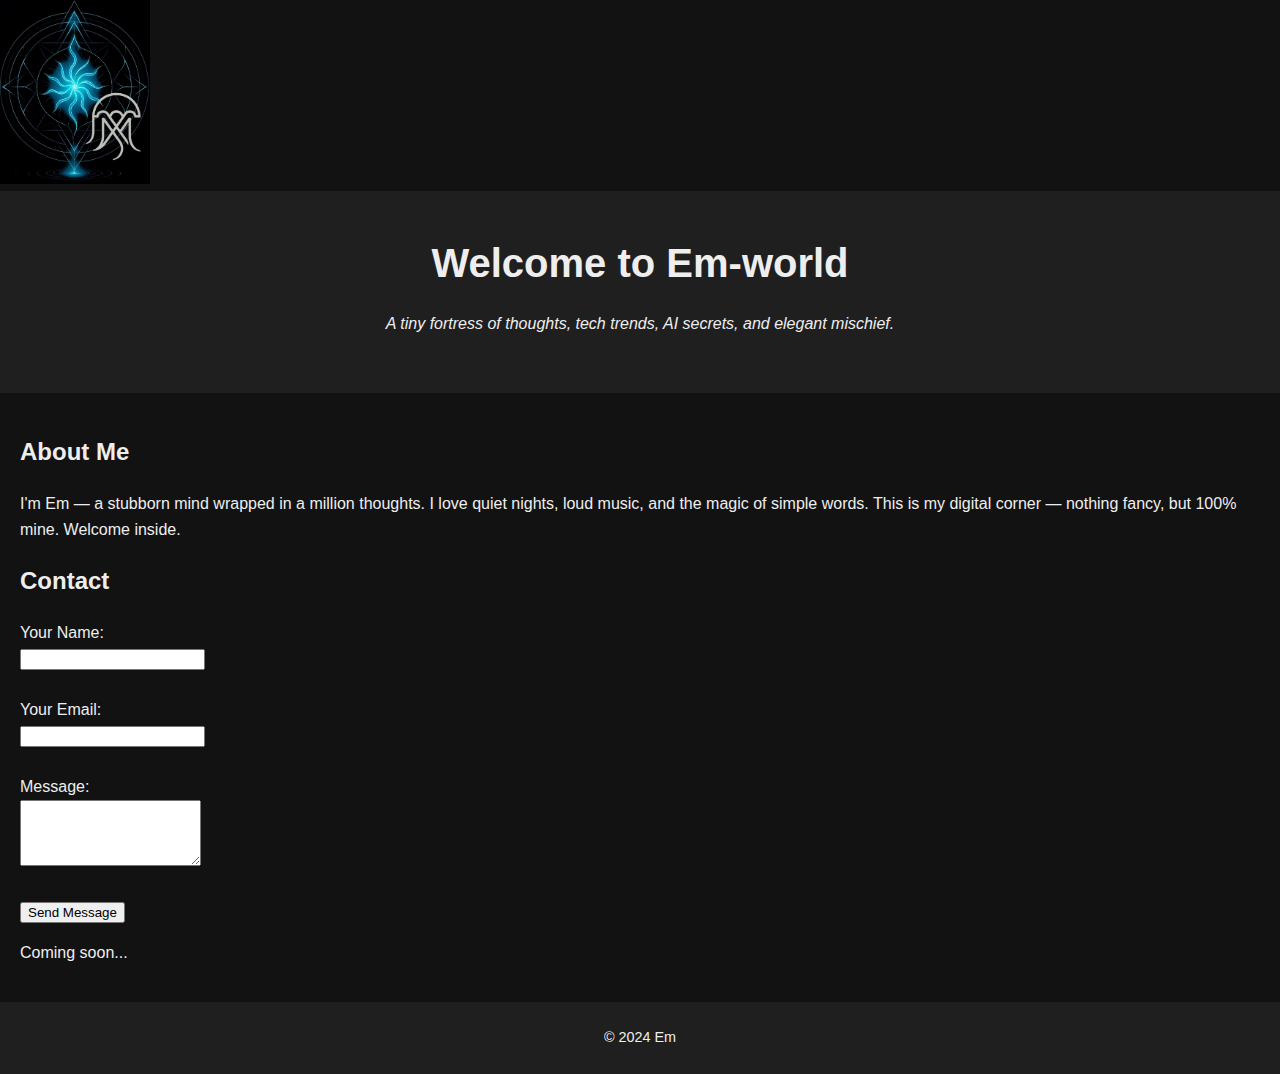
<file: index.html>
<!DOCTYPE html>
<html lang="en">
<head>
  <img src="assets/logo.png" alt="Em-world logo" style="width: 150px;">
  <meta charset="UTF-8" />
  <meta name="viewport" content="width=device-width, initial-scale=1.0"/>
  <title>Em-world</title>
  <link rel="stylesheet" href="css/style.css">
</head>
<body>
  <header>
    <h1>Welcome to Em-world</h1>
    <p>A tiny fortress of thoughts, tech trends, AI secrets, and elegant mischief.</p>
  </header>
  <main>
    <section>
  
      <section>
<div class="two-column-layout">
  <div class="left-column">
    <section>
      <h2>About Me</h2>
      <p>I'm Em — a stubborn mind wrapped in a million thoughts. I love quiet nights, loud music, and the magic of simple words. This is my digital corner — nothing fancy, but 100% mine. Welcome inside.</p>
    </section>
  </div>

  <div class="right-column">
    <section class="contact-box">
      <h2>Contact</h2>
      <form action="https://formspree.io/f/YOUR_FORM_ID" method="POST">
        <label for="name">Your Name:</label><br>
        <input type="text" id="name" name="name" required><br><br>

        <label for="email">Your Email:</label><br>
        <input type="email" id="email" name="email" required><br><br>

        <label for="message">Message:</label><br>
        <textarea id="message" name="message" rows="4" required></textarea><br><br>

        <button type="submit">Send Message</button>
      </form>
    </section>
  </div>
</div>

      <p>Coming soon...</p>
    </section>
  </main>
  <footer>
    <p>&copy; 2024 Em</p>
  </footer>
</body>
</html>
</file>
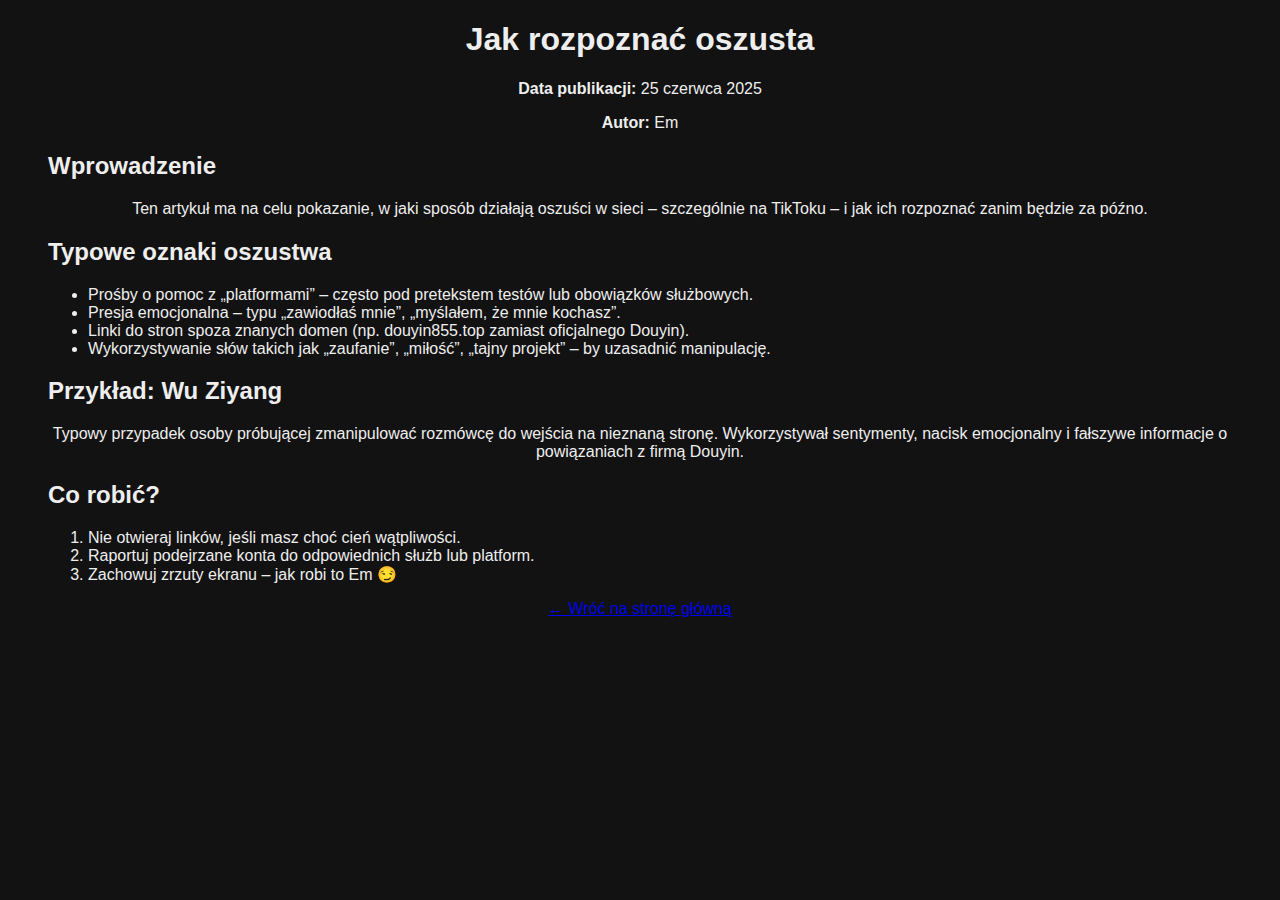
<file: jak-rozpoznac-oszusta.html>
<!DOCTYPE html>
<link rel="stylesheet" href="../style.css">

<html lang="pl">
<head>
  <meta charset="UTF-8">
  <title>Jak rozpoznać oszusta</title>
  <link rel="stylesheet" href="../style.css"> <!-- jeśli masz wspólny styl -->
</head>
<body>
  <div class="content">
    <h1>Jak rozpoznać oszusta</h1>
    <p><strong>Data publikacji:</strong> 25 czerwca 2025</p>
    <p><strong>Autor:</strong> Em</p>

    <h2>Wprowadzenie</h2>
    <p>Ten artykuł ma na celu pokazanie, w jaki sposób działają oszuści w sieci – szczególnie na TikToku – i jak ich rozpoznać zanim będzie za późno.</p>

    <h2>Typowe oznaki oszustwa</h2>
    <ul>
      <li>Prośby o pomoc z „platformami” – często pod pretekstem testów lub obowiązków służbowych.</li>
      <li>Presja emocjonalna – typu „zawiodłaś mnie”, „myślałem, że mnie kochasz”.</li>
      <li>Linki do stron spoza znanych domen (np. douyin855.top zamiast oficjalnego Douyin).</li>
      <li>Wykorzystywanie słów takich jak „zaufanie”, „miłość”, „tajny projekt” – by uzasadnić manipulację.</li>
    </ul>

    <h2>Przykład: Wu Ziyang</h2>
    <p>Typowy przypadek osoby próbującej zmanipulować rozmówcę do wejścia na nieznaną stronę. Wykorzystywał sentymenty, nacisk emocjonalny i fałszywe informacje o powiązaniach z firmą Douyin.</p>

    <h2>Co robić?</h2>
    <ol>
      <li>Nie otwieraj linków, jeśli masz choć cień wątpliwości.</li>
      <li>Raportuj podejrzane konta do odpowiednich służb lub platform.</li>
      <li>Zachowuj zrzuty ekranu – jak robi to Em 😏</li>
    </ol>

    <p><a href="../index.html">← Wróć na stronę główną</a></p>
  </div>
</body>
</html>
</file>
<file: css/style.css>
body {
  background-color: #121212;
  color: #eee;
  font-family: Arial, sans-serif;
  margin: 0;
  padding: 0;
  line-height: 1.6;
}

header {
  background: #1f1f1f;
  padding: 40px 20px;
  text-align: center;
}

header h1 {
  margin: 0;
  font-size: 2.5em;
}

header p {
  font-style: italic;
}

main {
  padding: 20px;
}

footer {
  background: #1f1f1f;
  text-align: center;
  padding: 10px;
  font-size: 0.9em;
}
</file>
<file: style.css>
* {
  box-sizing: border-box;
}
body {
  padding: 0 40px; /* lewy i prawy margines */

  background: #121212;
  color: #eee;
  font-family: Arial, sans-serif;
  padding: 20px;
}
.about {
  flex-basis: 50%;
}

.contact-box {
  flex-basis: 35%;
}


h1 {
  text-align: center;
}

p {
  text-align: center;
}
.about {
  margin-right: 20px;
}

.contact-box {
  margin-left: 20px;
}


.two-column-layout {
  display: flex;
  flex-wrap: wrap;
  justify-content: space-between;
  gap: 40px;
  margin-top: 40px;
}

.left-column {
  flex: 1 1 50%;
  min-width: 250px;
}

.right-column {
  flex: 0 0 350px;  /* SZTYWNA szerokość: 350px */
  box-sizing: border-box;
}

}

.contact-box {
  text-align: center;
 background: #1f1f1f;
  padding: 20px;
  border: 1px solid #00ffff;
  border-radius: 8px;
  width: 100%; /* zostaw! */
  max-width: 350px; /* NOWOŚĆ: ogranicza szerokość pudełka */
  margin: 10px;   /* NOWOŚĆ: centrowanie w kolumnie */
  box-sizing: border-box;
}


.contact-box input,
.contact-box textarea {
   text-align: center;
  display: block; /* <= KLUCZ! */
  width: 100%;
  box-sizing: border-box;
  padding: 10px;
  margin-bottom: 10px;
  background: #121212;
  border: 1px solid #444;
  color: #eee;
}

}

.contact-box button {
   text-align: center;
  padding: 10px 20px;
  background: #00ffff;
  border: none;
  color: #121212;
  cursor: pointer;
}

.contact-box button:hover {
  background: #00cccc;
}
.right-column {
  flex: 1 1 35%;
  min-width: 250px;
  padding: 10px; /* NOWOŚĆ! Dodaje przestrzeń w kolumnie */
}

}

.contact-box {
   text-align: center;
  background: #1f1f1f;
  padding: 30px;  /* Wewnętrzny odstęp w samej skrzynce */
  margin-right: 0px;  /* Delikatnie odsunięte od krawędzi */
  border: 1px solid #00ffff;
  border-radius: 8px;
}
.right-column {
   text-align: center;
  flex: 1 1 35%;
  min-width: 250px;
  padding: 20px;       /* Odstęp WEWNĘTRZNY w kolumnie */
  box-sizing: border-box; /* Niech padding NIE rozwala szerokości */
}

.contact-box {
   text-align: center;
  background: #1f1f1f;
  padding: 20px;
  border: 1px solid #00ffff;
  border-radius: 8px;
  width: 80%;          /* Zmiana! Skrzynka zajmuje 100% szerokości kolumny */
  box-sizing: border-box; /* Też obowiązkowo */
}

.right-column {
   text-align: center;
  flex: 1 1 35%;
  min-width: 300px;
  padding: 10px;
  /* USUŃ justify-content: center */
}
.contact-box {
   text-align: center;
  background: #1f1f1f;
  padding: 20px;
  border: 1px solid #00ffff;
  border-radius: 8px;
  box-shadow: 0 0 15px rgba(0, 255, 255, 0.2); /* delikatny neonowy cień */
}
.contact-box {
   text-align: center;
  max-width: 300px; /* lub ile chcesz */
  width: 100%;      /* niech rośnie do limitu */
  margin: 0 auto;   /* centrowanie wewnątrz kolumny */
}
.right-column {
   text-align: center;
  flex: 1 1 35%;
  min-width: 300px;
  padding: 10px;
  /* USUŃ justify-content: center */
}

.contact-box {
  background: #1f1f1f;
  padding: 0px;
  border: 1px solid #00ffff;
  border-radius: 8px;
  max-width: 300px;
  width: 80%; /* ważne! */
  margin: 10 ; /* wyśrodkowanie */
  box-shadow: 0 0 15px rgba(0, 255, 255, 0.2);
}
header img {
  display: block;
  width: 100%;
  height: auto;
  margin-bottom: 30px;
}
header img {
  display: block;
  width: 100%;
}

main {
  padding: 0 20px; /* taki sam jak .container */
}
@media (max-width: 768px) {
  .content {
    display: block;  /* przełącza z flex na blok */
  }

  .about,
  .contact-box {
    width: 100%;     /* pełna szerokość */
    margin: 20px 0;  /* odstęp góra-dół */
  }

  .contact-box {
    max-width: 75%;  /* opcjonalnie, żeby nie było za szerokie */
    margin-left: auto;
    margin-right: 10px;
  }
  .about {
  flex-basis: 60%;
}

.contact-box {
  flex-basis: 35%;
}
.about {
  margin-right: 0px;
}

.contact-box {
  margin-left: 20px;
}

}
body {
  padding: 0 40px; /* lewy i prawy margines */
}
.logo {
  width: 90%;
  max-width: 1000px; /* ograniczenie rozciągania */
  margin: 0 auto; /* centruje logo w obrębie strony */
  display: block; /* żeby margin działał */
}
.contact-box {
  margin-left: 60px; /* więcej = dalej od lewej */
}
.container {
  display: flex;
  justify-content: space-between; /* pięknie rozsuwa oba boxy */
  align-items: flex-start;
}
</file>
